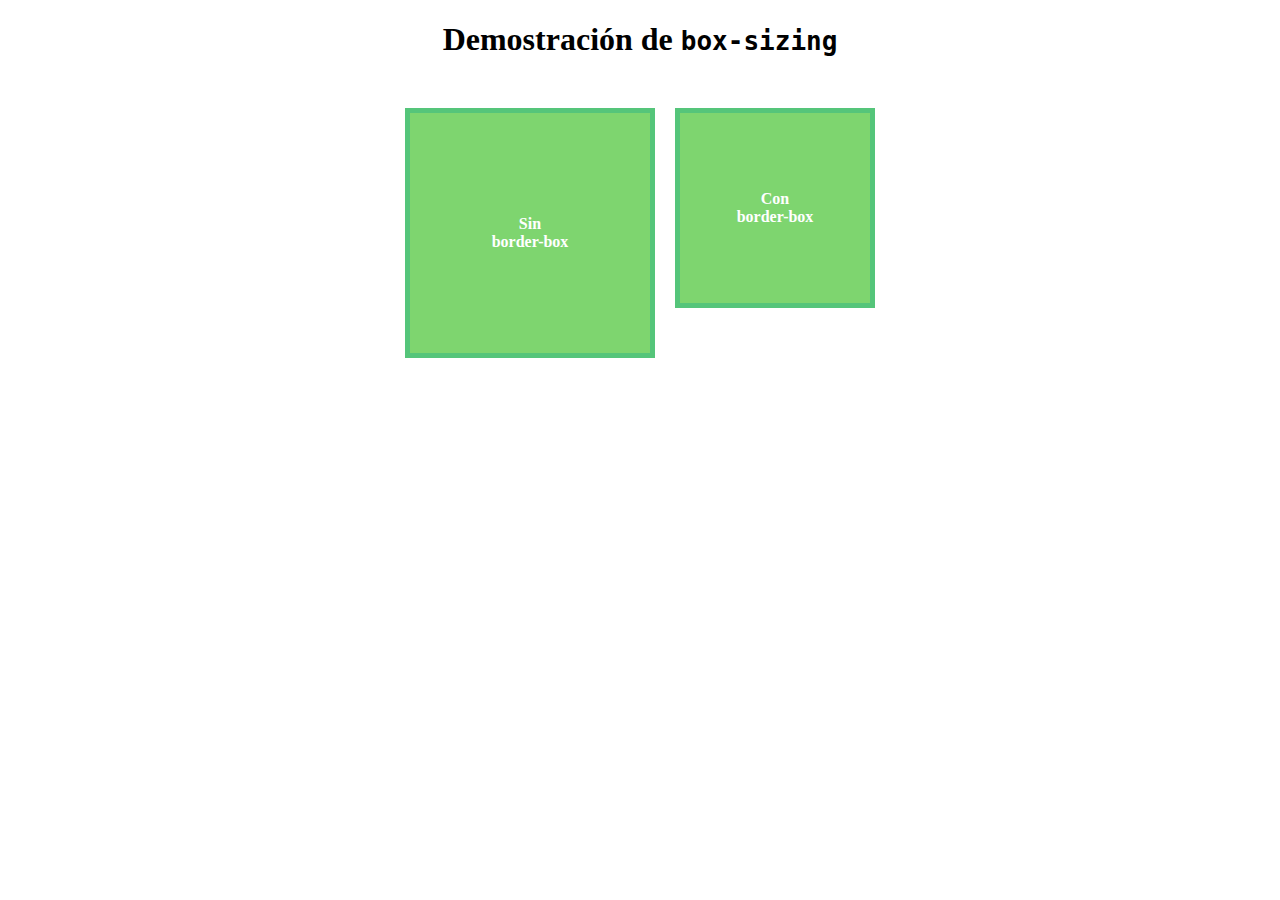
<file: Natours/chatgpt/index.html>
<!DOCTYPE html>
<html lang="es">
<head>
  <meta charset="UTF-8">
  <meta name="viewport" content="width=device-width, initial-scale=1.0">
  <title>Demostración de box-sizing</title>
  <style>
    .contenedor {
      display: flex;
      gap: 20px;
      margin-top: 50px;
      justify-content: center;
    }

    .caja {
      width: 200px;
      height: 200px;
      padding: 20px;
      border: 5px solid #55c57a;
      background-color: #7ed56f;
      color: white;
      font-weight: bold;
      display: flex;
      align-items: center;
      justify-content: center;
      text-align: center;
    }

    .sin-border-box {
      box-sizing: content-box;
    }

    .con-border-box {
      box-sizing: border-box;
    }
  </style>
</head>
<body>

  <h1 style="text-align: center;">Demostración de <code>box-sizing</code></h1>

  <div class="contenedor">
    <div class="caja sin-border-box">
      Sin <br> border-box
    </div>

    <div class="caja con-border-box">
      Con <br> border-box
    </div>
  </div>

</body>
</html>
</file>
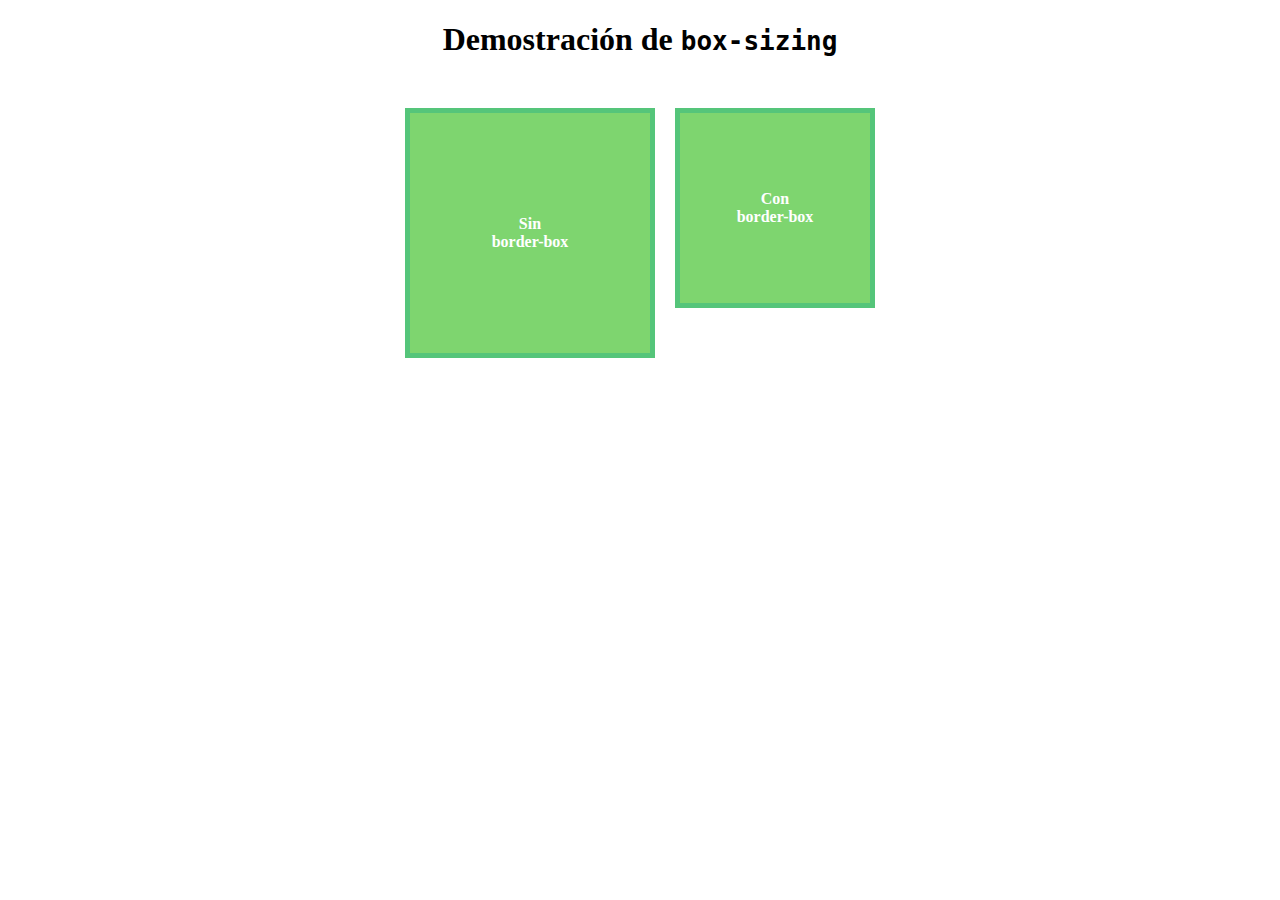
<file: Natours/chatgpt/index-box-sizing.html>
<!DOCTYPE html>
<html lang="es">
<head>
  <meta charset="UTF-8">
  <meta name="viewport" content="width=device-width, initial-scale=1.0">
  <link rel="stylesheet" href="index-box-sizing.css">
  <title>Demostración de box-sizing</title>

</head>
<body>

  <h1 style="text-align: center;">Demostración de <code>box-sizing</code></h1>

  <div class="contenedor">
    <div class="caja sin-border-box">
      Sin <br> border-box
    </div>

    <div class="caja con-border-box">
      Con <br> border-box
    </div>
  </div>

</body>
</html>
</file>
<file: Natours/chatgpt/index-box-sizing.css>
.contenedor {
      display: flex;
      gap: 20px;
      margin-top: 50px;
      justify-content: center;
    }

    .caja {
      width: 200px;
      height: 200px;
      padding: 20px;
      border: 5px solid #55c57a;
      background-color: #7ed56f;
      color: white;
      font-weight: bold;
      display: flex;
      align-items: center;
      justify-content: center;
      text-align: center;
    }

    .sin-border-box {
      box-sizing: content-box;
    }

    .con-border-box {
      box-sizing: border-box;
    }
</file>
